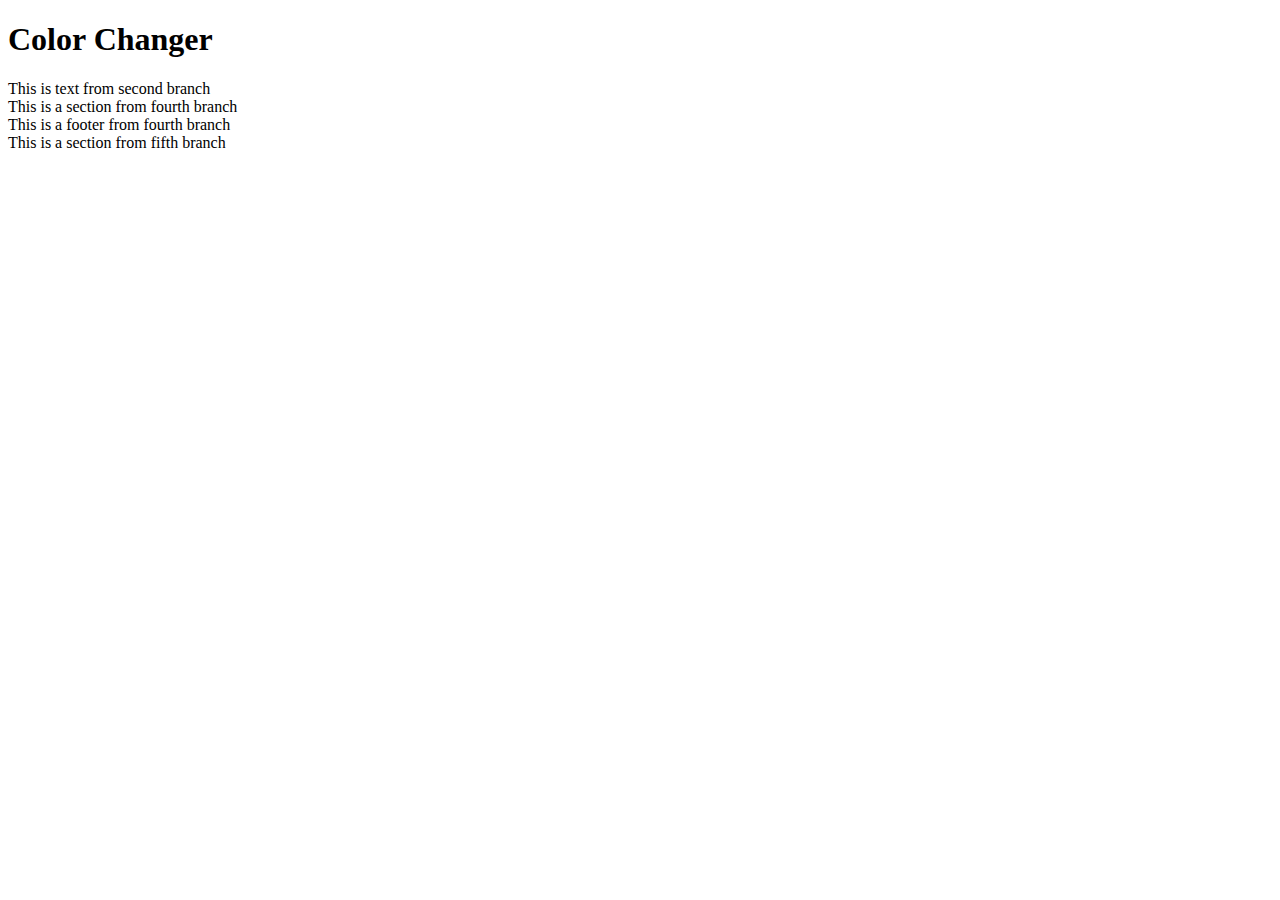
<file: Color Game 2 (Finished)/Color-changer-game/index.html>
<!DOCTYPE html>
<html lang="en">
<head>
    <meta charset="UTF-8">
    <meta http-equiv="X-UA-Compatible" content="IE=edge">
    <meta name="viewport" content="width=device-width, initial-scale=1.0">
    <title>Color Changer Game</title>
</head>
<body>
    <h1>Color Changer</h1>

    <main>
        This is text from second branch
    </main>

    <section>
        This is a section from fourth branch
    </section>

    <footer>
        This is a footer from fourth branch
    </footer>

    <section>
        This is a section from fifth branch
    </section>
</body>
</html>
</file>
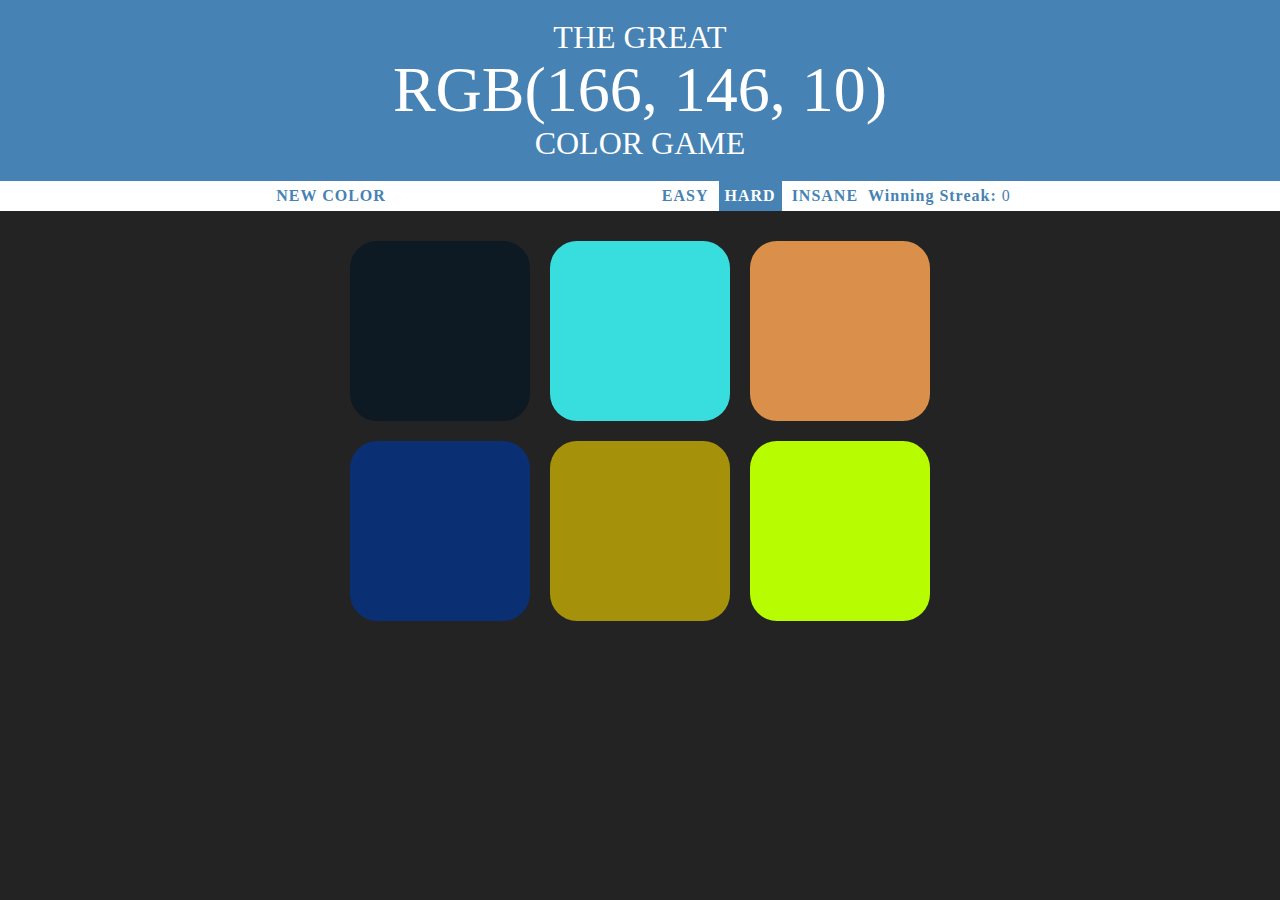
<file: Color Game 2 (Finished)/colorGame.html>
<!DOCTYPE html>
<html>
<head>
	<title>Color Game</title>
	<link rel="stylesheet" type="text/css" href="colorGame.css">
</head>
<body>

		<h1>The Great
		<br> 
		<span id = "colorDisplay">RGB</span> 
		<br>
		Color Game
		</h1>

		<div id = "stripe">
			<button id = "reset">New Colors</button>
			<span id = "message"></span>
			<button class = "mode">Easy</button>
			<button class="mode selected" id = "hardBtn">Hard</button>
			<button class="mode" id = "hardBtn">Insane</button>
			<span class = "winStyle">Winning Streak: </span><span class = "winningDisplay" style="color : steelblue">0</span>
		</div>

		<div id = "container">
	       <div class = "square"></div>
	       <div class = "square"></div>
	       <div class = "square"></div>
	       <div class = "square"></div>
	       <div class = "square"></div>
	       <div class = "square"></div>
	       <div class = "square"></div>
	       <div class = "square"></div>
	       <div class = "square"></div>
		</div>

		<script type="text/javascript" src = "colorGame.js"></script>
</body>
</html>
</file>
<file: Color Game 2 (Finished)/colorGame.css>
body{
	background-color: #232323;
	margin: 0;
	font-family: "Times New Roman", Times, serif;
}
.square{
	width: 30%;
	background-color: purple;
	float: left;
	padding-bottom: 30%;
	margin: 1.66%;
	border-radius: 15%;
	transition: background 0.6s;
	-webkit-transition: background 0.6s;
	-moz-transition: background 0.6s;
}
#container{
	margin: 20px auto;
	max-width: 600px;
}
h1{
	text-align: center;
	color: white;
	background: steelblue;
	margin: 0;
	font-weight: normal;
	text-transform: uppercase;
	line-height: 1.1;
	padding: 20px 0;
}
.background{
	background-color: #232323;
}

#stripe{
	background-color: white;
	height: 30px;
	text-align: center;
	color: black;
}
.selected{
	color: white;
	background: steelblue;
}
#colorDisplay{
	font-size: 200%;
}
#message{
	display: inline-block;
	width: 20%;
}
button{
	border: none;
	background: none;
	text-transform: uppercase;
	height: 100%;
	font-weight: 700;
	color: steelblue;
	letter-spacing: 1px;
	font-size: inherit;
	transition: all 0.3s;
	-webkit-transition: all 0.3s;
	-moz-transition: all 0.3s;
	font-family: "Times New Roman", Times, serif;
	outline: none;
}
button:hover{
	color: white;
	background: steelblue;
}
.winStyle{
	color: steelblue;
	font-weight: 700;
	letter-spacing: 1px;
	font-size: inherit;
}
</file>
